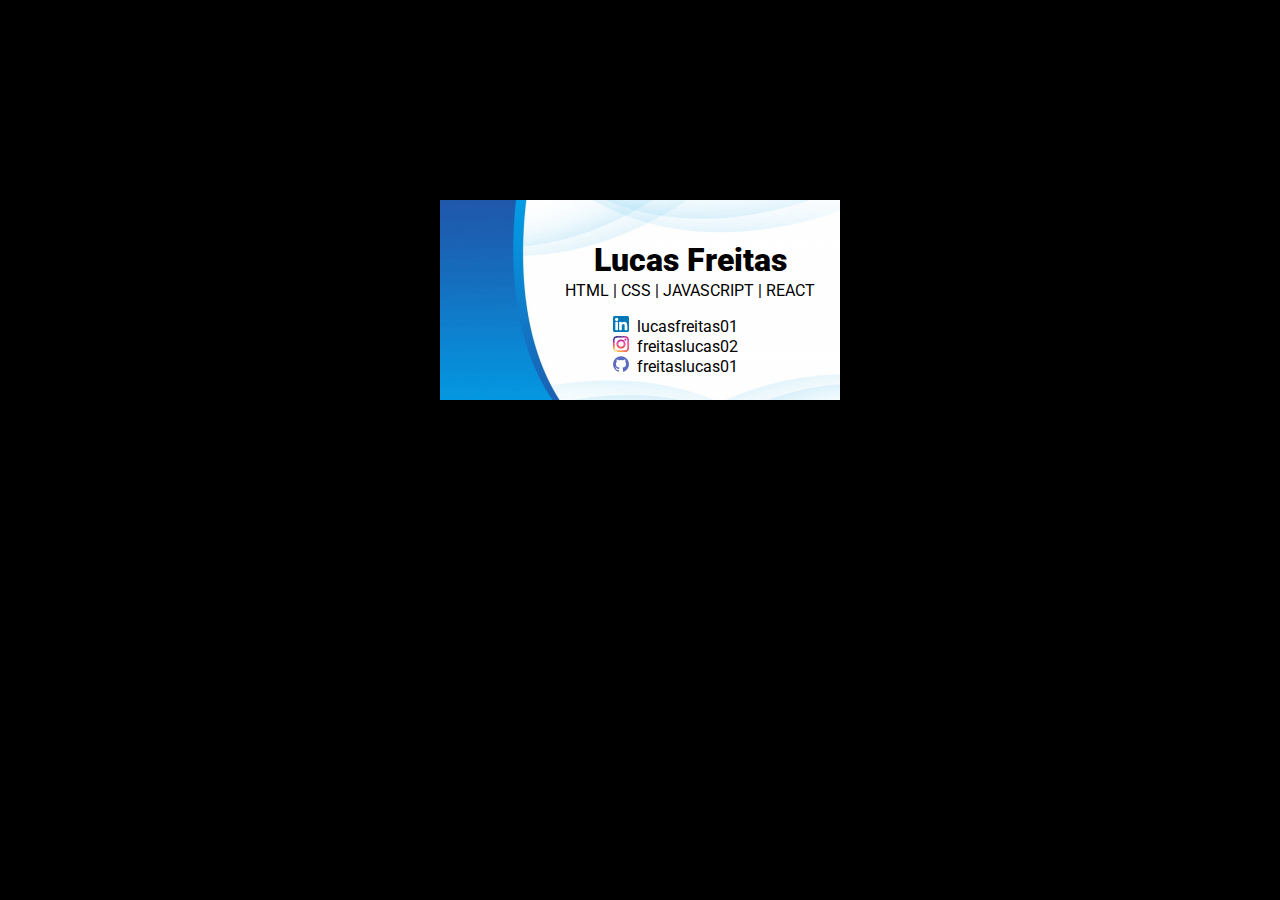
<file: index.html>
<!DOCTYPE html>
<html lang="pt-br">

<head>
    <!-- Metadados -->
    <meta charset="UTF-8">
    <meta http-equiv="X-UA-Compatible" content="IE=edge">
    <meta name="viewport" content="width=device-width, initial-scale=1.0">
    
    <!-- Título da página (aparece na aba) -->
    <title>Cartão de Visita</title>

     <!-- CSS -->
    <link rel="stylesheet" href="./css/style.css">
    <link href="https://fonts.googleapis.com/css2?family=Roboto:wght@300;400&display=swap" rel="stylesheet">
</head>

<body>

    <!-- Nome do cartão e subtítulo com códigos -->
    <div class="card">
        
        <h1><strong>Lucas Freitas</strong></h1>
        <p> HTML | CSS | JAVASCRIPT | REACT</p>
        
        
        <!-- Listagem para acesso aos links -->
        <ul>

            <a href="https://www.linkedin.com/in/lucasfreitas01/">
                <li class="linkedin"><span>lucasfreitas01</li></span>

            <a href="https://www.instagram.com/freitaslucas02/">
                <li class="instagram"><span>freitaslucas02</span></li>
            </a>
            <a href="https://github.com/FreitasLucas01">
                <li class="github"><span>freitaslucas01</li></span>
            </a>
            
        </ul>
    </div>

</body>

</html>
</file>
<file: css/style.css>
body{
    background-color: black;
}

/* Tamanho, centralização e imagem do cartão */
.card{
    box-sizing: border-box;
    width: 400px;
    height: 200px;
    background-image: url(../imagem/novo_cartao.jpg);
    background-size: cover;
    background-attachment: scroll;
    background-repeat: no-repeat;
    text-align: center;
    padding-top: 20px;
    padding-left: 100px;
    margin: auto;
    margin-top: 200px;
}

/* Elementos do "h1" */
h1{
   
    font-family: 'Roboto', sans-serif;
    margin-bottom: 2px;

}

/* Elementos do "p" */
p{
    margin: 0px;
    font-size: 16px;
    font-family: 'Roboto', sans-serif;
}

/* Elementos do link */
a{
    text-decoration: none;
    color:black
}

/* Elementos do link após o clique */
a:visited{

    color: black;
}

/* Elementos da listagem não ordenada */
ul{
    list-style-type: none;
    list-style-position:inside;
}

/* Elementos de classe "instagram" */
.instagram{
    
    padding-right: 70px;
    list-style-image: url(../assets/insta_freepik.png);
    font-family: 'Roboto', sans-serif;

}

/* Elementos de classe "twitter" */
.github{
    padding-right: 70px;
    list-style-image: url(../assets/github.png);
    font-family: 'Roboto', sans-serif;
}

/* Elementos de classe "linkedin" */
.linkedin{
    padding-right: 70px;
    list-style-image: url(../assets/linkedin.png);
    font-family: 'Roboto', sans-serif;

}

/* Elementos de listagem */
li span{
    position: relative;
    right: -1px;
}
</file>
<file: css/cartao_de_visitas.css>
body{
    background-color: black;
}

/* Tamanho, centralização e imagem do cartão */
.card{
    box-sizing: border-box;
    width: 400px;
    height: 200px;
    background-image: url(../imagem/novo_cartao.jpg);
    background-size: cover;
    background-attachment: scroll;
    background-repeat: no-repeat;
    text-align: center;
    padding-top: 20px;
    padding-left: 100px;
    margin: auto;
    margin-top: 200px;
}

/* Elementos do "h1" */
h1{
   
    font-family: 'Roboto', sans-serif;
    margin-bottom: 2px;

}

/* Elementos do "p" */
p{
    margin: 0px;
    font-size: 16px;
    font-family: 'Roboto', sans-serif;
}

/* Elementos do link */
a{
    text-decoration: none;
    color:black
}

/* Elementos do link após o clique */
a:visited{

    color: black;
}

/* Elementos da listagem não ordenada */
ul{
    list-style-type: none;
    list-style-position:inside;
}

/* Elementos de classe "instagram" */
.instagram{
    
    padding-right: 70px;
    list-style-image: url(../assets/insta_freepik.png);
    font-family: 'Roboto', sans-serif;

}

/* Elementos de classe "twitter" */
.github{
    padding-right: 70px;
    list-style-image: url(../assets/github.png);
    font-family: 'Roboto', sans-serif;
}

/* Elementos de classe "linkedin" */
.linkedin{
    padding-right: 70px;
    list-style-image: url(../assets/linkedin.png);
    font-family: 'Roboto', sans-serif;

}

/* Elementos de listagem */
li span{

    position: relative;
    right: -1px;
}
</file>
